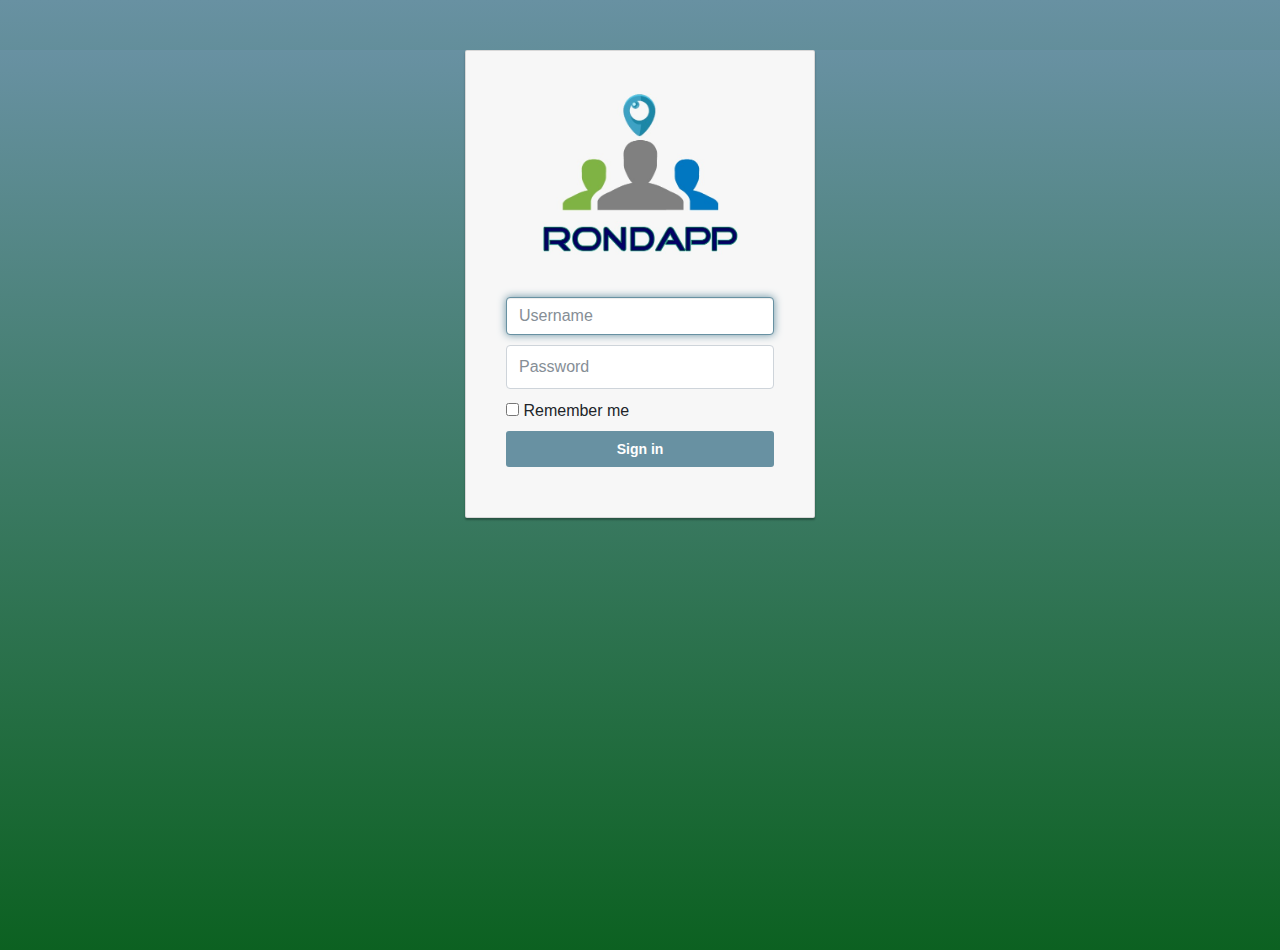
<file: main.html>
<!DOCTYPE html>
<html lang="br" ng-app="rondaApp">

<head>
  <meta charset="utf-8">
  <meta http-equiv="X-UA-Compatible" content="IE=edge">
  <meta name="viewport" content="width=device-width, initial-scale=1, shrink-to-fit=no">
  <meta name="description" content="">
  <meta name="author" content="">
  <title>Ronda</title>

  <link href="vendor/bootstrap/css/bootstrap.min.css" rel="stylesheet">
  <link href="vendor/font-awesome/css/font-awesome.min.css" rel="stylesheet" type="text/css">
  <link href="vendor/datatables/dataTables.bootstrap4.css" rel="stylesheet">
  <link href="css/sb-admin.css" rel="stylesheet">
  <link href="css/login.css" rel="stylesheet">

  
</head>

<body style="overflow: hidden" ng-app="rondaApp">

    <div class="container" ng-controller="EmployeesController">
        <div class="card card-container">
            <!-- <img class="profile-img-card" src="//lh3.googleusercontent.com/-6V8xOA6M7BA/AAAAAAAAAAI/AAAAAAAAAAA/rzlHcD0KYwo/photo.jpg?sz=120" alt="" /> -->
            <img style="width: 180px; height: 120px;" id="profile-img" class="profile-img-card" src="img/logo-img.jpg" />
            <img style="width: 200px; height: 40px;"id="profile-img" class="profile-img-card" src="img/logo.jpg" />
            <p id="profile-name" class="profile-name-card"></p>
            <form class="form-signin">
                <input type="text" class="form-control" placeholder="Username" required autofocus ng-model="employee.usuario">
                <input type="password" id="inputPassword" class="form-control" placeholder="Password" required ng-model="employee.senha">
                <div id="remember" class="checkbox">
                    <label>
                        <input type="checkbox" value="remember-me"> Remember me
                    </label>
                </div>
                <button ng-click="verifyLogin(employee)" class="btn btn-lg btn-primary btn-block btn-signin">Sign in</button>
            </form><!-- /form -->
        </div><!-- /card-container -->
    </div><!-- /container -->
  
  
  <script src="js/angular/angular.min.js"></script>
  <script src="js/angular/angular/angular.js"></script>
  <script src="js/angular/angular-aria/angular-aria.js"></script>
  <script src="js/angular/angular-animate/angular-animate.js"></script>
  <script src="js/angular/angular-material/angular-material.js"></script>
  
  <script src="js/ronda.module.js"></script>
  <script src="js/employee/employee.service.js"></script>
  <script src="js/employee/employee.controller.js"></script>
    
</body>

</html>
</file>
<file: css/login.css>
/*
 * Specific styles of signin component
 */
/*
 * General styles
 */
body, html {
    height: 100%;
    background-repeat: no-repeat;
    background-image: linear-gradient(rgb(104, 145, 162), rgb(12, 97, 33));
}

.card-container.card {
    max-width: 350px;
    padding: 40px 40px;
}

.btn {
    font-weight: 700;
    height: 36px;
    -moz-user-select: none;
    -webkit-user-select: none;
    user-select: none;
    cursor: default;
}

/*
 * Card component
 */
.card {
    background-color: #F7F7F7;
    /* just in case there no content*/
    padding: 20px 25px 30px;
    margin: 0 auto 25px;
    margin-top: 50px;
    /* shadows and rounded borders */
    -moz-border-radius: 2px;
    -webkit-border-radius: 2px;
    border-radius: 2px;
    -moz-box-shadow: 0px 2px 2px rgba(0, 0, 0, 0.3);
    -webkit-box-shadow: 0px 2px 2px rgba(0, 0, 0, 0.3);
    box-shadow: 0px 2px 2px rgba(0, 0, 0, 0.3);
}

.profile-img-card {
    width: 96px;
    height: 96px;
    margin: 0 auto 10px;
    display: block;
    -moz-border-radius: 50%;
}

/*
 * Form styles
 */
.profile-name-card {
    font-size: 16px;
    font-weight: bold;
    text-align: center;
    margin: 10px 0 0;
    min-height: 1em;
}

.reauth-email {
    display: block;
    color: #404040;
    line-height: 2;
    margin-bottom: 10px;
    font-size: 14px;
    text-align: center;
    overflow: hidden;
    text-overflow: ellipsis;
    white-space: nowrap;
    -moz-box-sizing: border-box;
    -webkit-box-sizing: border-box;
    box-sizing: border-box;
}

.form-signin #inputEmail,
.form-signin #inputPassword {
    direction: ltr;
    height: 44px;
    font-size: 16px;
}

.form-signin input[type=email],
.form-signin input[type=password],
.form-signin input[type=text],
.form-signin button {
    width: 100%;
    display: block;
    margin-bottom: 10px;
    z-index: 1;
    position: relative;
    -moz-box-sizing: border-box;
    -webkit-box-sizing: border-box;
    box-sizing: border-box;
}

.form-signin .form-control:focus {
    border-color: rgb(104, 145, 162);
    outline: 0;
    -webkit-box-shadow: inset 0 1px 1px rgba(0,0,0,.075),0 0 8px rgb(104, 145, 162);
    box-shadow: inset 0 1px 1px rgba(0,0,0,.075),0 0 8px rgb(104, 145, 162);
}

.btn.btn-signin {
    /*background-color: #4d90fe; */
    background-color: rgb(104, 145, 162);
    /* background-color: linear-gradient(rgb(104, 145, 162), rgb(12, 97, 33));*/
    padding: 0px;
    font-weight: 700;
    font-size: 14px;
    height: 36px;
    -moz-border-radius: 3px;
    -webkit-border-radius: 3px;
    border-radius: 3px;
    border: none;
    -o-transition: all 0.218s;
    -moz-transition: all 0.218s;
    -webkit-transition: all 0.218s;
    transition: all 0.218s;
}

.btn.btn-signin:hover,
.btn.btn-signin:active,
.btn.btn-signin:focus {
    background-color: rgb(12, 97, 33);
}

.forgot-password {
    color: rgb(104, 145, 162);
}

.forgot-password:hover,
.forgot-password:active,
.forgot-password:focus{
    color: rgb(12, 97, 33);
}
</file>
<file: css/sb-admin.css>
/*!
 * Start Bootstrap - SB Admin v4.0.0-beta.2 (https://startbootstrap.com/template-overviews/sb-admin)
 * Copyright 2013-2017 Start Bootstrap
 * Licensed under MIT (https://github.com/BlackrockDigital/startbootstrap-sb-admin/blob/master/LICENSE)
 */
html {
  position: relative;
  min-height: 100%; }

body {
  overflow-x: hidden; }

body.sticky-footer {
  margin-bottom: 56px; }
  body.sticky-footer .content-wrapper {
    min-height: calc(100vh - 56px - 56px); }

body.fixed-nav {
  padding-top: 56px; }

.content-wrapper {
  min-height: calc(100vh - 56px);
  padding-top: 1rem; }

.scroll-to-top {
  position: fixed;
  right: 15px;
  bottom: 3px;
  display: none;
  width: 50px;
  height: 50px;
  text-align: center;
  color: white;
  background: rgba(52, 58, 64, 0.5);
  line-height: 45px; }
  .scroll-to-top:focus, .scroll-to-top:hover {
    color: white; }
  .scroll-to-top:hover {
    background: #343a40; }
  .scroll-to-top i {
    font-weight: 800; }

.smaller {
  font-size: 0.7rem; }

.o-hidden {
  overflow: hidden !important; }

.z-0 {
  z-index: 0; }

.z-1 {
  z-index: 1; }

#mainNav .navbar-collapse {
  overflow: auto;
  max-height: 75vh; }
  #mainNav .navbar-collapse .navbar-nav .nav-item .nav-link {
    cursor: pointer; }
  #mainNav .navbar-collapse .navbar-sidenav .nav-link-collapse:after {
    float: right;
    content: '\f107';
    font-family: 'FontAwesome'; }
  #mainNav .navbar-collapse .navbar-sidenav .nav-link-collapse.collapsed:after {
    content: '\f105'; }
  #mainNav .navbar-collapse .navbar-sidenav .sidenav-second-level,
  #mainNav .navbar-collapse .navbar-sidenav .sidenav-third-level {
    padding-left: 0; }
    #mainNav .navbar-collapse .navbar-sidenav .sidenav-second-level > li > a,
    #mainNav .navbar-collapse .navbar-sidenav .sidenav-third-level > li > a {
      display: block;
      padding: 0.5em 0; }
      #mainNav .navbar-collapse .navbar-sidenav .sidenav-second-level > li > a:focus, #mainNav .navbar-collapse .navbar-sidenav .sidenav-second-level > li > a:hover,
      #mainNav .navbar-collapse .navbar-sidenav .sidenav-third-level > li > a:focus,
      #mainNav .navbar-collapse .navbar-sidenav .sidenav-third-level > li > a:hover {
        text-decoration: none; }
  #mainNav .navbar-collapse .navbar-sidenav .sidenav-second-level > li > a {
    padding-left: 1em; }
  #mainNav .navbar-collapse .navbar-sidenav .sidenav-third-level > li > a {
    padding-left: 2em; }
  #mainNav .navbar-collapse .sidenav-toggler {
    display: none; }
  #mainNav .navbar-collapse .navbar-nav > .nav-item.dropdown > .nav-link {
    position: relative;
    min-width: 45px; }
    #mainNav .navbar-collapse .navbar-nav > .nav-item.dropdown > .nav-link:after {
      float: right;
      width: auto;
      content: '\f105';
      border: none;
      font-family: 'FontAwesome'; }
    #mainNav .navbar-collapse .navbar-nav > .nav-item.dropdown > .nav-link .indicator {
      position: absolute;
      top: 5px;
      left: 21px;
      font-size: 10px; }
  #mainNav .navbar-collapse .navbar-nav > .nav-item.dropdown.show > .nav-link:after {
    content: '\f107'; }
  #mainNav .navbar-collapse .navbar-nav > .nav-item.dropdown .dropdown-menu > .dropdown-item > .dropdown-message {
    overflow: hidden;
    max-width: none;
    text-overflow: ellipsis; }

@media (min-width: 992px) {
  #mainNav .navbar-brand {
    width: 250px; }
  #mainNav .navbar-collapse {
    overflow: visible;
    max-height: none; }
    #mainNav .navbar-collapse .navbar-sidenav {
      position: absolute;
      top: 0;
      left: 0;
      overflow-x: hidden;
      overflow-y: auto;
      -webkit-flex-direction: column;
      -ms-flex-direction: column;
      flex-direction: column;
      margin-top: 56px; }
      #mainNav .navbar-collapse .navbar-sidenav > .nav-item {
        width: 250px;
        padding: 0; }
        #mainNav .navbar-collapse .navbar-sidenav > .nav-item > .nav-link {
          padding: 1em; }
        #mainNav .navbar-collapse .navbar-sidenav > .nav-item .sidenav-second-level,
        #mainNav .navbar-collapse .navbar-sidenav > .nav-item .sidenav-third-level {
          padding-left: 0;
          list-style: none; }
          #mainNav .navbar-collapse .navbar-sidenav > .nav-item .sidenav-second-level > li,
          #mainNav .navbar-collapse .navbar-sidenav > .nav-item .sidenav-third-level > li {
            width: 250px; }
            #mainNav .navbar-collapse .navbar-sidenav > .nav-item .sidenav-second-level > li > a,
            #mainNav .navbar-collapse .navbar-sidenav > .nav-item .sidenav-third-level > li > a {
              padding: 1em; }
        #mainNav .navbar-collapse .navbar-sidenav > .nav-item .sidenav-second-level > li > a {
          padding-left: 2.75em; }
        #mainNav .navbar-collapse .navbar-sidenav > .nav-item .sidenav-third-level > li > a {
          padding-left: 3.75em; }
    #mainNav .navbar-collapse .navbar-nav > .nav-item.dropdown > .nav-link {
      min-width: 0; }
      #mainNav .navbar-collapse .navbar-nav > .nav-item.dropdown > .nav-link:after {
        width: 24px;
        text-align: center; }
    #mainNav .navbar-collapse .navbar-nav > .nav-item.dropdown .dropdown-menu > .dropdown-item > .dropdown-message {
      max-width: 300px; } }

#mainNav.fixed-top .sidenav-toggler {
  display: none; }

@media (min-width: 992px) {
  #mainNav.fixed-top .navbar-sidenav {
    height: calc(100vh - 112px); }
  #mainNav.fixed-top .sidenav-toggler {
    position: absolute;
    top: 0;
    left: 0;
    display: flex;
    overflow-x: hidden;
    overflow-y: auto;
    -webkit-flex-direction: column;
    -ms-flex-direction: column;
    flex-direction: column;
    margin-top: calc(100vh - 56px); }
    #mainNav.fixed-top .sidenav-toggler > .nav-item {
      width: 250px;
      padding: 0; }
      #mainNav.fixed-top .sidenav-toggler > .nav-item > .nav-link {
        padding: 1em; } }

#mainNav.fixed-top.navbar-dark .sidenav-toggler {
  background-color: #212529; }
  #mainNav.fixed-top.navbar-dark .sidenav-toggler a i {
    color: #adb5bd; }

#mainNav.fixed-top.navbar-light .sidenav-toggler {
  background-color: #dee2e6; }
  #mainNav.fixed-top.navbar-light .sidenav-toggler a i {
    color: rgba(0, 0, 0, 0.5); }

body.sidenav-toggled #mainNav.fixed-top .sidenav-toggler {
  overflow-x: hidden;
  width: 55px; }
  body.sidenav-toggled #mainNav.fixed-top .sidenav-toggler .nav-item,
  body.sidenav-toggled #mainNav.fixed-top .sidenav-toggler .nav-link {
    width: 55px !important; }

body.sidenav-toggled #mainNav.fixed-top #sidenavToggler i {
  -webkit-transform: scaleX(-1);
  -moz-transform: scaleX(-1);
  -o-transform: scaleX(-1);
  transform: scaleX(-1);
  filter: FlipH;
  -ms-filter: 'FlipH'; }

#mainNav.static-top .sidenav-toggler {
  display: none; }

@media (min-width: 992px) {
  #mainNav.static-top .sidenav-toggler {
    display: flex; } }

body.sidenav-toggled #mainNav.static-top #sidenavToggler i {
  -webkit-transform: scaleX(-1);
  -moz-transform: scaleX(-1);
  -o-transform: scaleX(-1);
  transform: scaleX(-1);
  filter: FlipH;
  -ms-filter: 'FlipH'; }

.content-wrapper {
  overflow-x: hidden;
  background: white; }
  @media (min-width: 992px) {
    .content-wrapper {
      margin-left: 250px; } }

#sidenavToggler i {
  font-weight: 800; }

.navbar-sidenav-tooltip.show {
  display: none; }

@media (min-width: 992px) {
  body.sidenav-toggled .content-wrapper {
    margin-left: 55px; } }

body.sidenav-toggled .navbar-sidenav {
  overflow-x: hidden;
  width: 55px; }
  body.sidenav-toggled .navbar-sidenav .nav-link-text {
    display: none; }
  body.sidenav-toggled .navbar-sidenav .nav-item,
  body.sidenav-toggled .navbar-sidenav .nav-link {
    width: 55px !important; }
    body.sidenav-toggled .navbar-sidenav .nav-item:after,
    body.sidenav-toggled .navbar-sidenav .nav-link:after {
      display: none; }

body.sidenav-toggled .navbar-sidenav-tooltip.show {
  display: flex; }

#mainNav.navbar-dark .navbar-collapse .navbar-sidenav .nav-link-collapse:after {
  color: #868e96; }

#mainNav.navbar-dark .navbar-collapse .navbar-sidenav > .nav-item > .nav-link {
  color: #868e96; }
  #mainNav.navbar-dark .navbar-collapse .navbar-sidenav > .nav-item > .nav-link:hover {
    color: #adb5bd; }

#mainNav.navbar-dark .navbar-collapse .navbar-sidenav > .nav-item .sidenav-second-level > li > a,
#mainNav.navbar-dark .navbar-collapse .navbar-sidenav > .nav-item .sidenav-third-level > li > a {
  color: #868e96; }
  #mainNav.navbar-dark .navbar-collapse .navbar-sidenav > .nav-item .sidenav-second-level > li > a:focus, #mainNav.navbar-dark .navbar-collapse .navbar-sidenav > .nav-item .sidenav-second-level > li > a:hover,
  #mainNav.navbar-dark .navbar-collapse .navbar-sidenav > .nav-item .sidenav-third-level > li > a:focus,
  #mainNav.navbar-dark .navbar-collapse .navbar-sidenav > .nav-item .sidenav-third-level > li > a:hover {
    color: #adb5bd; }

#mainNav.navbar-dark .navbar-collapse .navbar-nav > .nav-item.dropdown > .nav-link:after {
  color: #adb5bd; }

@media (min-width: 992px) {
  #mainNav.navbar-dark .navbar-collapse .navbar-sidenav {
    background: #343a40; }
    #mainNav.navbar-dark .navbar-collapse .navbar-sidenav li.active a {
      color: white !important;
      background-color: #495057; }
      #mainNav.navbar-dark .navbar-collapse .navbar-sidenav li.active a:focus, #mainNav.navbar-dark .navbar-collapse .navbar-sidenav li.active a:hover {
        color: white; }
    #mainNav.navbar-dark .navbar-collapse .navbar-sidenav > .nav-item .sidenav-second-level,
    #mainNav.navbar-dark .navbar-collapse .navbar-sidenav > .nav-item .sidenav-third-level {
      background: #343a40; } }

#mainNav.navbar-light .navbar-collapse .navbar-sidenav .nav-link-collapse:after {
  color: rgba(0, 0, 0, 0.5); }

#mainNav.navbar-light .navbar-collapse .navbar-sidenav > .nav-item > .nav-link {
  color: rgba(0, 0, 0, 0.5); }
  #mainNav.navbar-light .navbar-collapse .navbar-sidenav > .nav-item > .nav-link:hover {
    color: rgba(0, 0, 0, 0.7); }

#mainNav.navbar-light .navbar-collapse .navbar-sidenav > .nav-item .sidenav-second-level > li > a,
#mainNav.navbar-light .navbar-collapse .navbar-sidenav > .nav-item .sidenav-third-level > li > a {
  color: rgba(0, 0, 0, 0.5); }
  #mainNav.navbar-light .navbar-collapse .navbar-sidenav > .nav-item .sidenav-second-level > li > a:focus, #mainNav.navbar-light .navbar-collapse .navbar-sidenav > .nav-item .sidenav-second-level > li > a:hover,
  #mainNav.navbar-light .navbar-collapse .navbar-sidenav > .nav-item .sidenav-third-level > li > a:focus,
  #mainNav.navbar-light .navbar-collapse .navbar-sidenav > .nav-item .sidenav-third-level > li > a:hover {
    color: rgba(0, 0, 0, 0.7); }

#mainNav.navbar-light .navbar-collapse .navbar-nav > .nav-item.dropdown > .nav-link:after {
  color: rgba(0, 0, 0, 0.5); }

@media (min-width: 992px) {
  #mainNav.navbar-light .navbar-collapse .navbar-sidenav {
    background: #f8f9fa; }
    #mainNav.navbar-light .navbar-collapse .navbar-sidenav li.active a {
      color: #000 !important;
      background-color: #e9ecef; }
      #mainNav.navbar-light .navbar-collapse .navbar-sidenav li.active a:focus, #mainNav.navbar-light .navbar-collapse .navbar-sidenav li.active a:hover {
        color: #000; }
    #mainNav.navbar-light .navbar-collapse .navbar-sidenav > .nav-item .sidenav-second-level,
    #mainNav.navbar-light .navbar-collapse .navbar-sidenav > .nav-item .sidenav-third-level {
      background: #f8f9fa; } }

.card-body-icon {
  position: absolute;
  z-index: 0;
  top: -25px;
  right: -25px;
  font-size: 5rem;
  -webkit-transform: rotate(15deg);
  -ms-transform: rotate(15deg);
  transform: rotate(15deg); }

@media (min-width: 576px) {
  .card-columns {
    column-count: 1; } }

@media (min-width: 768px) {
  .card-columns {
    column-count: 2; } }

@media (min-width: 1200px) {
  .card-columns {
    column-count: 2; } }

.card-login {
  max-width: 25rem; }

.card-register {
  max-width: 40rem; }

footer.sticky-footer {
  position: absolute;
  right: 0;
  bottom: 0;
  width: 100%;
  height: 56px;
  background-color: #e9ecef;
  line-height: 55px; }
  @media (min-width: 992px) {
    footer.sticky-footer {
      width: calc(100% - 250px); } }

@media (min-width: 992px) {
  body.sidenav-toggled footer.sticky-footer {
    width: calc(100% - 55px); } }
</file>
